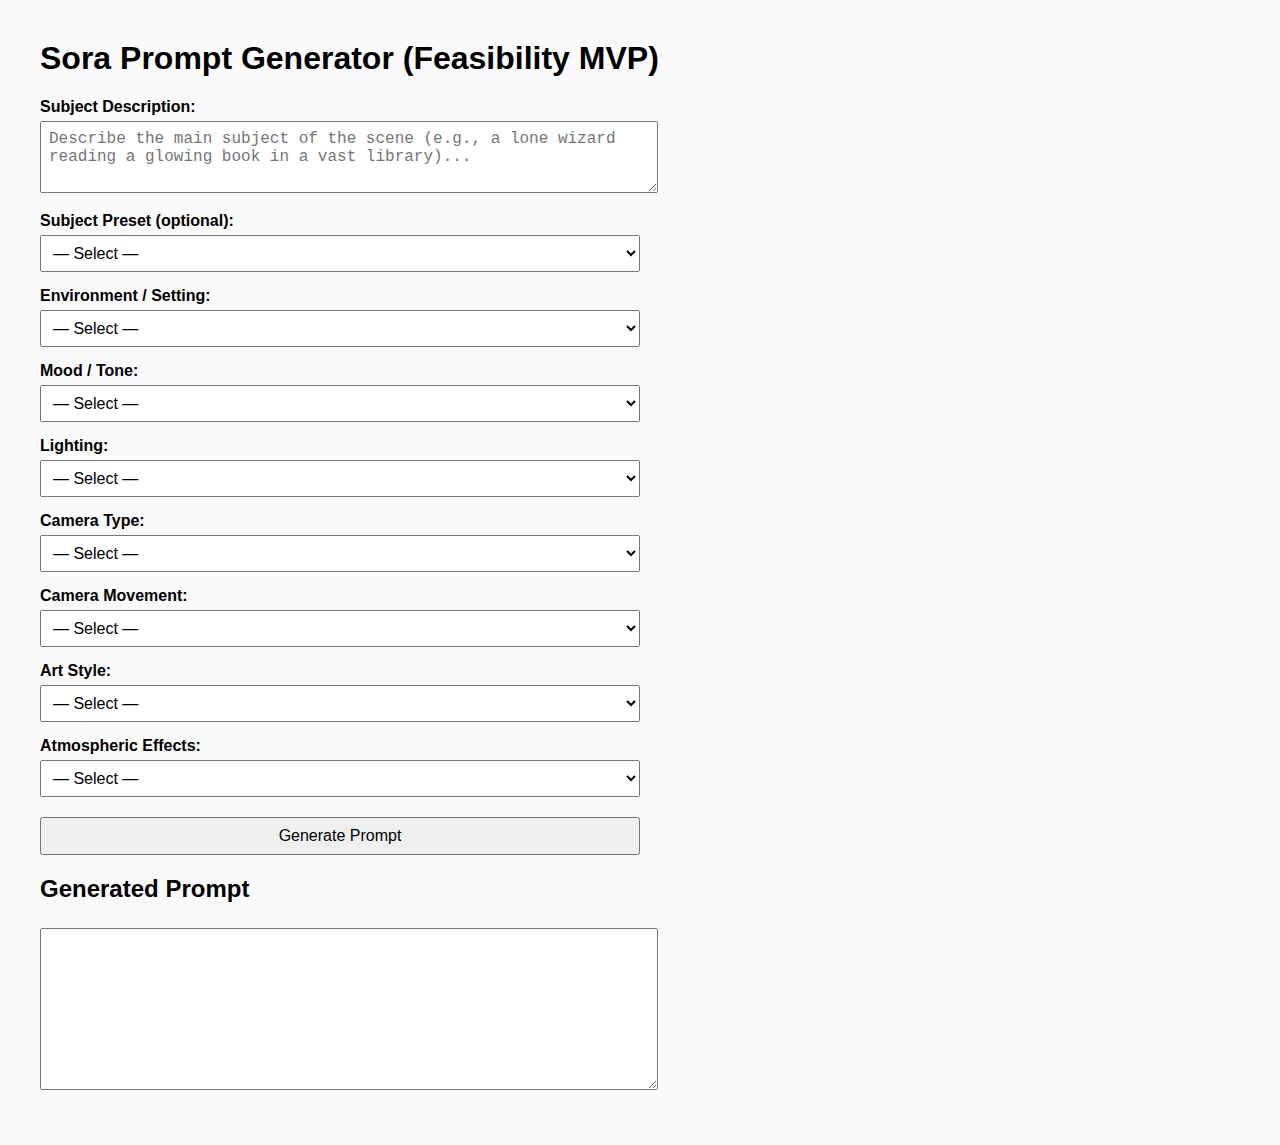
<file: index.html>
<!DOCTYPE html>
<html lang="en">
<head>
    <meta charset="UTF-8" />
    <meta name="viewport" content="width=device-width, initial-scale=1.0" />
    <title>Sora Prompt Generator (Feasibility MVP)</title>
    <link rel="stylesheet" href="css/styles.css" />
</head>

<body>
    <h1>Sora Prompt Generator (Feasibility MVP)</h1>

    <div class="container">

        <!-- SUBJECT: free text comes first -->
        <label for="subjectText">Subject Description:</label>
        <textarea id="subjectText" rows="3" placeholder="Describe the main subject of the scene (e.g., a lone wizard reading a glowing book in a vast library)..."></textarea>

        <!-- Optional subject presets (kept for compatibility with existing JS) -->
        <label for="subjectSelect">Subject Preset (optional):</label>
        <select id="subjectSelect"></select>

        <!-- ENVIRONMENT / SETTING -->
        <label for="environmentSelect">Environment / Setting:</label>
        <select id="environmentSelect"></select>

        <!-- MOOD / TONE -->
        <label for="moodSelect">Mood / Tone:</label>
        <select id="moodSelect"></select>

        <!-- LIGHTING -->
        <label for="lightingSelect">Lighting:</label>
        <select id="lightingSelect"></select>

        <!-- CAMERA TYPE -->
        <label for="cameraSelect">Camera Type:</label>
        <select id="cameraSelect"></select>

        <!-- CAMERA MOVEMENT -->
        <label for="movementSelect">Camera Movement:</label>
        <select id="movementSelect"></select>

        <!-- ART STYLE -->
        <label for="styleSelect">Art Style:</label>
        <select id="styleSelect"></select>

        <!-- ATMOSPHERIC EFFECTS -->
        <label for="effectsSelect">Atmospheric Effects:</label>
        <select id="effectsSelect"></select>

        <!-- GENERATE BUTTON -->
        <button id="generateBtn">Generate Prompt</button>

        <!-- OUTPUT -->
        <h2>Generated Prompt</h2>
        <textarea id="output" rows="8"></textarea>
    </div>

    <script src="js/app.js"></script>
</body>
</html>
</file>
<file: css/styles.css>
body {
    font-family: Arial, sans-serif;
    margin: 40px;
    background: #fafafa;
}

.container {
    max-width: 600px;
}

label {
    display: block;
    margin-top: 15px;
    font-weight: bold;
}

select, textarea, button {
    width: 100%;
    margin-top: 5px;
    padding: 8px;
    font-size: 1rem;
}

button {
    margin-top: 20px;
}
</file>
